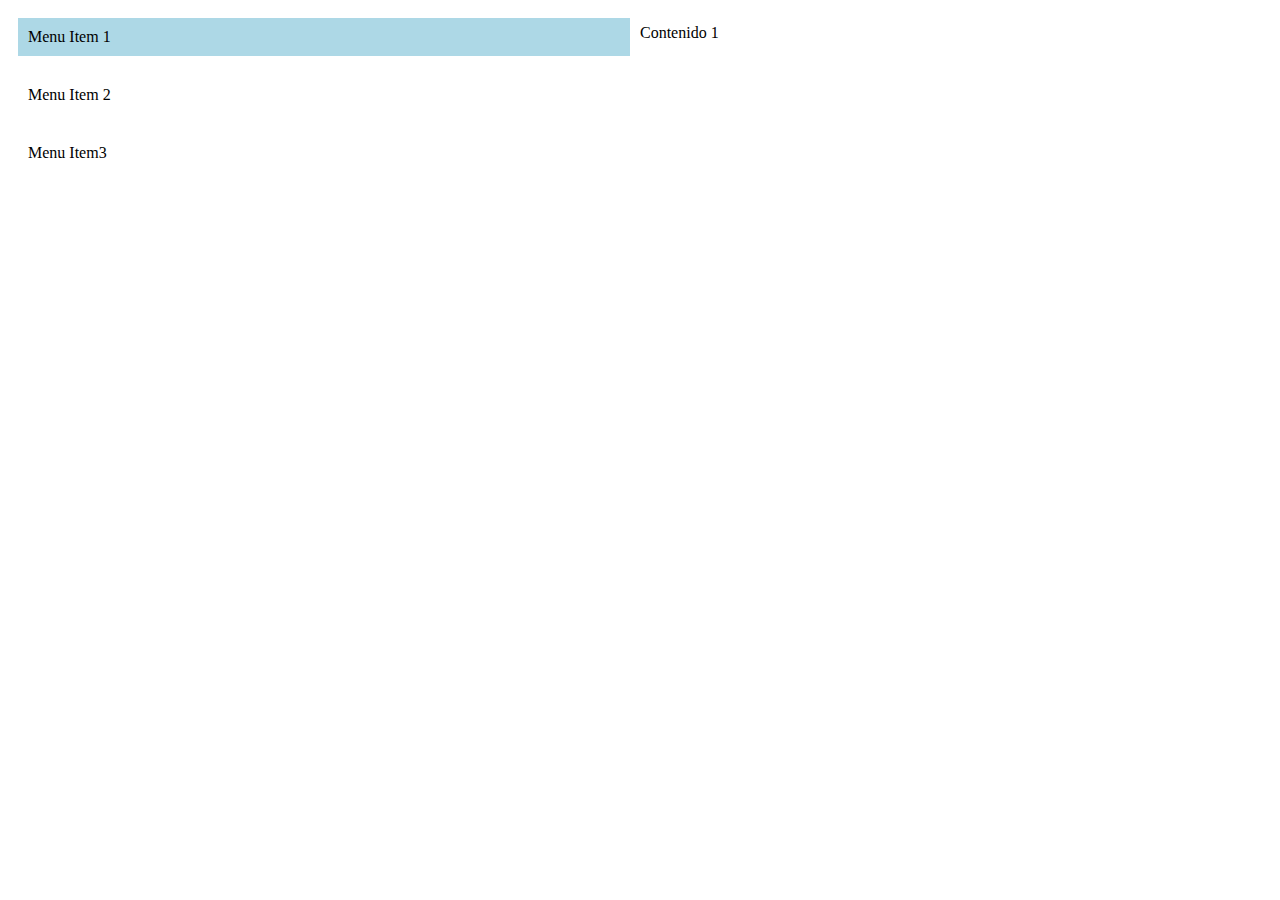
<file: index.html>
<!DOCTYPE html>
<html lang="en">
<head>
  <meta charset="UTF-8">
  <meta http-equiv="X-UA-Compatible" content="IE=edge">
  <meta name="viewport" content="width=device-width, initial-scale=1.0">
  <title>Document</title>
  <link rel="stylesheet" href="./styles.css">
</head>
<body>
  <!-- <button onclick="alert('Alerta en el click')">Mostrar alerta</button>
  <button id="button2">Segundo alerta</button>
  <button class="pepito" id="button3">Tercer alerta</button> -->
  <!-- <button id="ver-mas">Ver mas</button>
  <p class="hide" id="hide-text">Lorem, ipsum dolor sit amet consectetur adipisicing elit. Rerum quam fugiat asperiores, qui labore nobis repudiandae temporibus consequuntur, cumque sequi necessitatibus amet at in, maxime voluptatum? Temporibus rem repellat tenetur.</p> -->
  <div class="container">
    <div class="menu-wrapper">
      <div class="menu-item active">Menu Item 1</div>
      <div class="menu-item">Menu Item 2</div>
      <div class="menu-item">Menu Item3</div>
    </div>
    <div class="content-wrapper">
      <p class="content"></p>
    </div>
  </div>
  <script src="./events.js"></script>
</body>
</html>
</file>
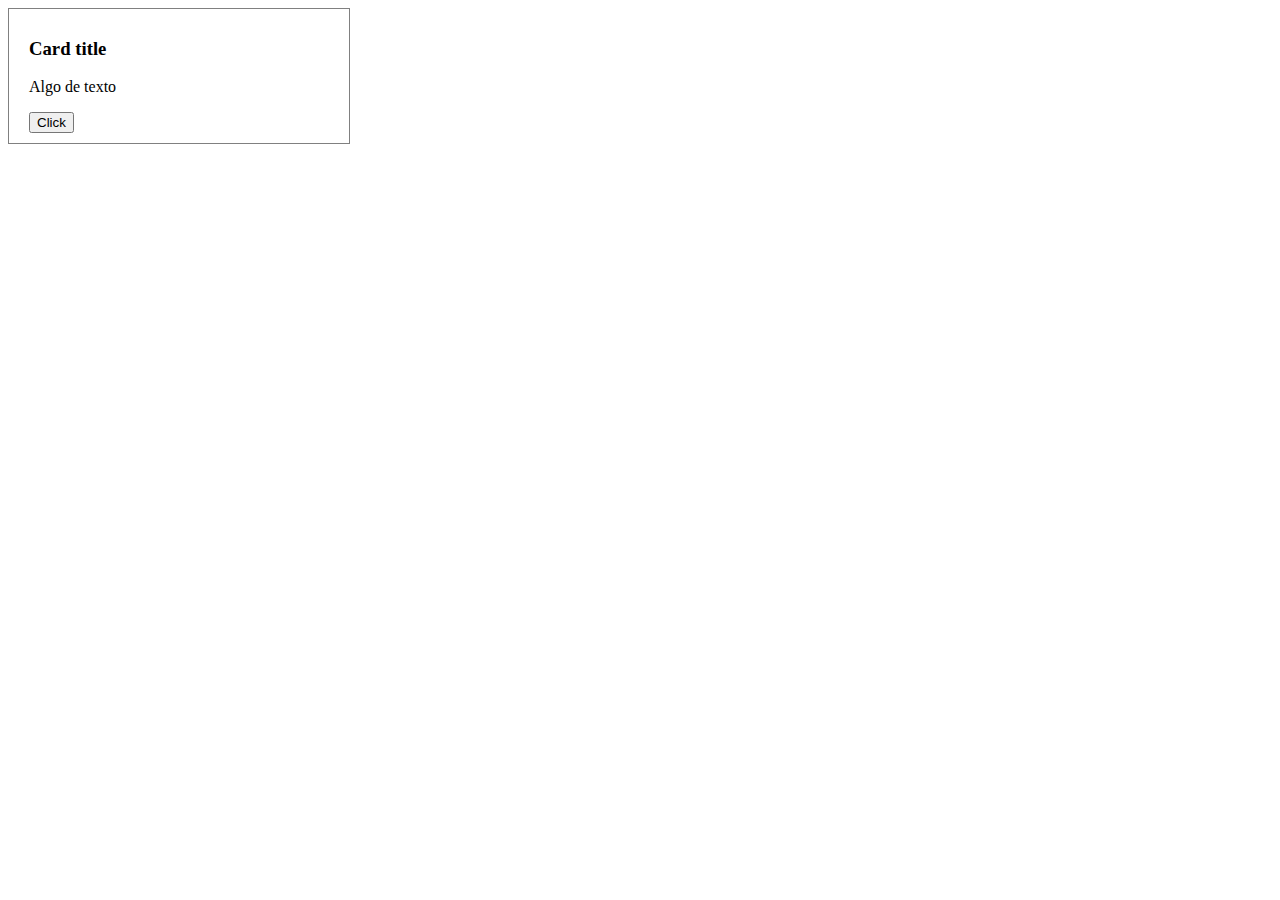
<file: app.html>
<!DOCTYPE html>
<html lang="en">
<head>
  <meta charset="UTF-8">
  <meta http-equiv="X-UA-Compatible" content="IE=edge">
  <meta name="viewport" content="width=device-width, initial-scale=1.0">
  <title>Document</title>
  <link rel="stylesheet" href="./styles.css">
</head>
<body>
  <div class="card">
    <h3 class="card-title">Card title</h3>
    <div class="card-body">
      <p>Algo de texto</p>
      <button class="card-button">Click</button>
    </div>
  </div>
  <script src="./events2.js"></script>
</body>
</html>
</file>
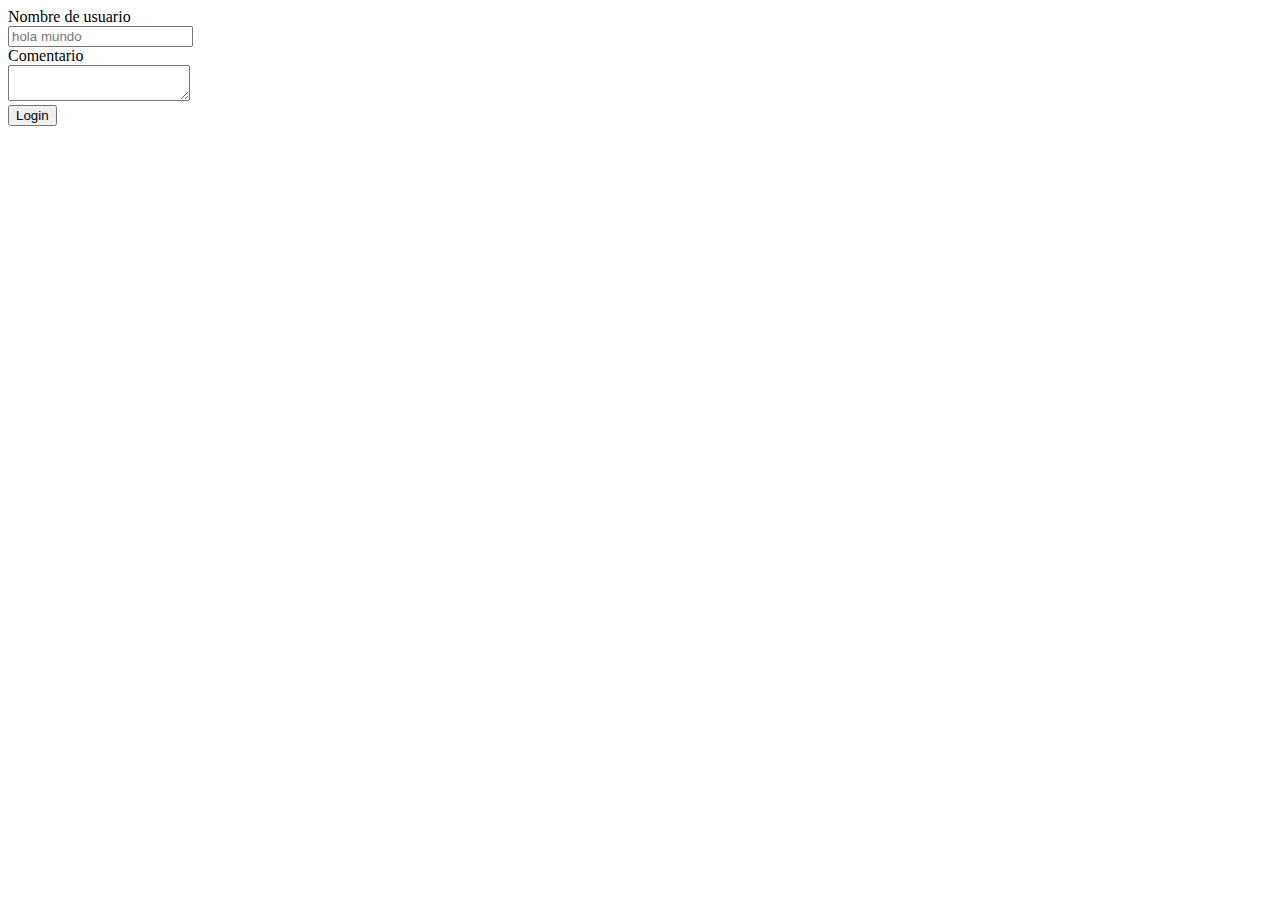
<file: forms.html>
<!DOCTYPE html>
<html lang="en">
<head>
  <meta charset="UTF-8">
  <meta http-equiv="X-UA-Compatible" content="IE=edge">
  <meta name="viewport" content="width=device-width, initial-scale=1.0">
  <title>Document</title>
  <link rel="stylesheet" href="./styles.css">
</head>
<body>
  <form id="comment-form">
    <div>
      <label>Nombre de usuario</label><br/>
      <input placeholder="hola mundo" type="text" name="name" id="nameInput" />
      <p id="nameError" class="error-msg hide">El nombre es obligatorio</p>
    </div>
    <div>
      <label>Comentario</label><br />
      <textarea name="comment" id="commentInput"></textarea>
      <p id="commentError" class="error-msg hide">El comentario es obligatorio</p>
    </div>
    <button type="submit">Login</button>
  </form>
  <div id="comments">

  </div>
  <script src="./forms.js"></script>
</body>
</html>
</file>
<file: styles.css>
.container {
  display: flex;
}

.menu-wrapper {
  display: flex;
  flex-direction: column;
  flex: 0 0 50%;
  cursor: pointer;
}

.menu-item {
  padding: 10px;
  margin: 10px;
}

.menu-item:hover {
  background: lightblue;
}

.active {
  background: lightblue;
}

.card {
  border: 1px solid gray;
  max-width: 300px;
  padding: 10px 20px;
}

.hide {
  display: none;
}

.error-msg {
  color: red;
}
</file>
